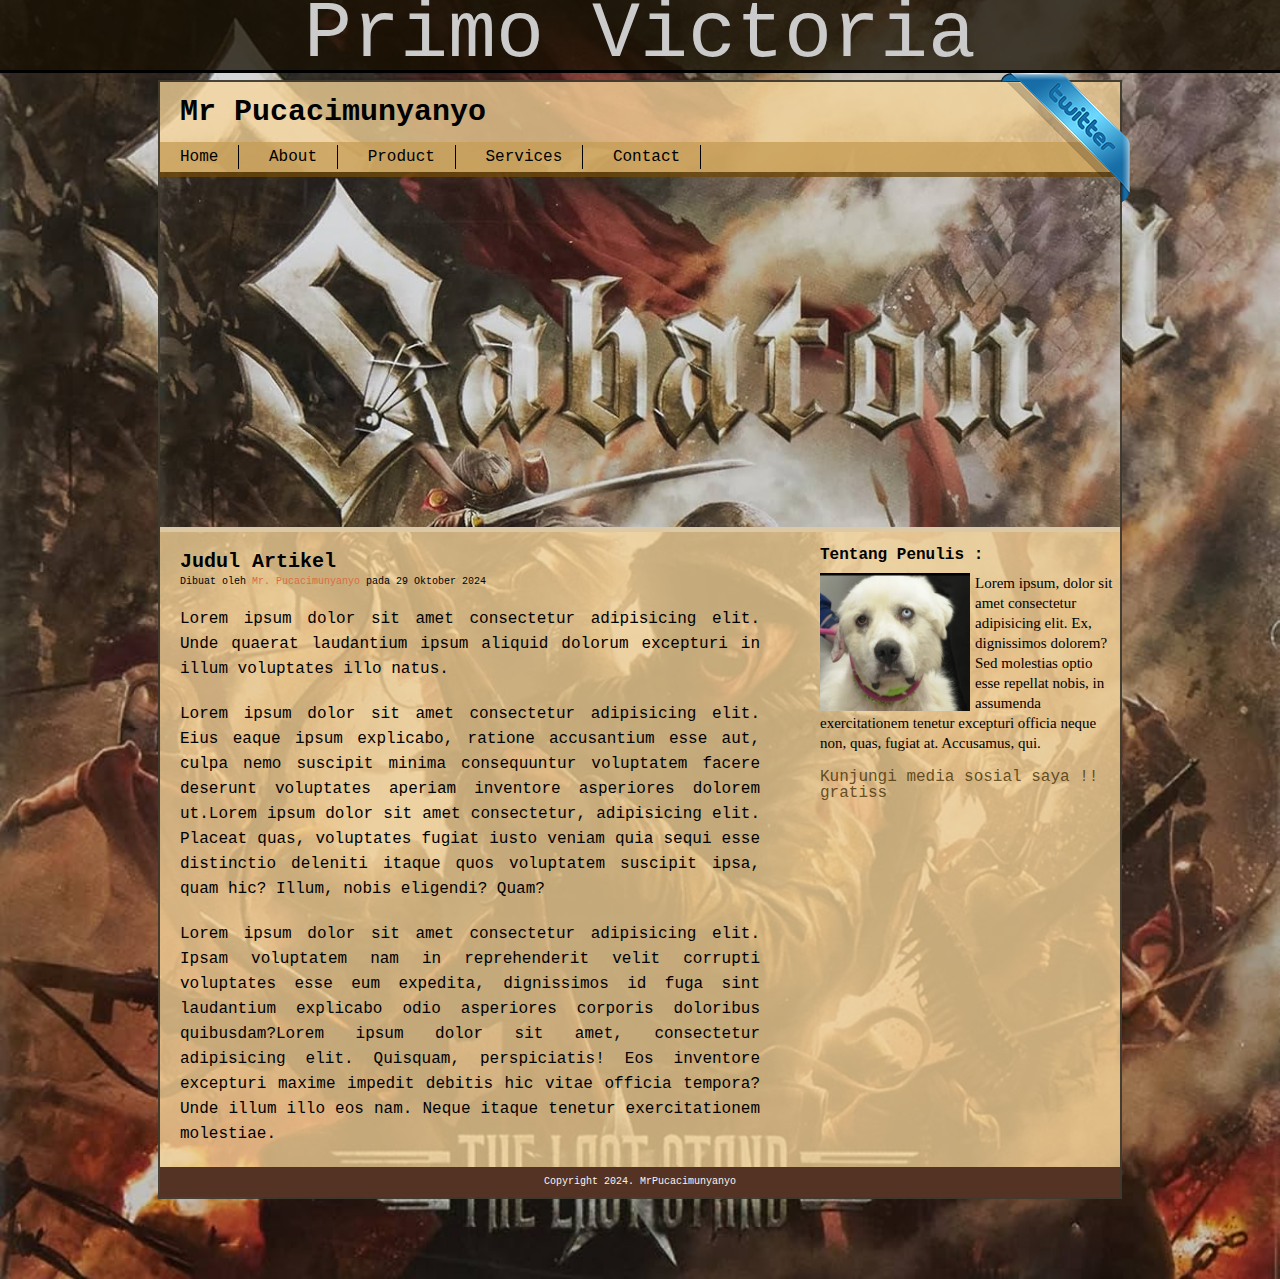
<file: index.html>
<!DOCTYPE html>
<html lang="en">
<head>
    <meta charset="UTF-8">
    <meta name="viewport" content="width=device-width, initial-scale=1.0">
    <title>Latihan membuat Web</title>
    <link rel="stylesheet" href="style.css">
</head>
<body>
    <div class="top-bar">Primo Victoria</div>
    <div class="container">
        <a href="https://x.com/rickastley?ref_src=twsrc%5Egoogle%7Ctwcamp%5Eserp%7Ctwgr%5Eauthor" class="twitter" target="_blank">Mr. Pucacimunyanyo</a>
        <div class="header">
            <h1 class="judul">Mr Pucacimunyanyo</h1>
        </div>
        <div class="navigation">
            <ul>
                <li><a href="#">Home</a></li>
                <li><a href="#">About</a></li>
                <li><a href="#">Product</a></li>
                <li><a href="#">Services</a></li>
                <li><a href="#">Contact</a></li>
            </ul>
        </div>
        <div class="image"></div>

        <div class="konten cf">
            <div class="main">
                <s2 class="jkonten">Judul Artikel</s2>
                <span><p>Dibuat oleh 
                    <a href="#">Mr. Pucacimunyanyo</a>
                    pada 29 Oktober 2024
                </p></span>
        
                <p>Lorem ipsum dolor sit amet consectetur adipisicing elit. Unde quaerat laudantium ipsum aliquid dolorum excepturi in illum voluptates illo natus.</p>
                <p>Lorem ipsum dolor sit amet consectetur adipisicing elit. Eius eaque ipsum explicabo, ratione accusantium esse aut, culpa nemo suscipit minima consequuntur voluptatem facere deserunt voluptates aperiam inventore asperiores dolorem ut.Lorem ipsum dolor sit amet consectetur, adipisicing elit. Placeat quas, voluptates fugiat iusto veniam quia sequi esse distinctio deleniti itaque quos voluptatem suscipit ipsa, quam hic? Illum, nobis eligendi? Quam?</p>
                <p>Lorem ipsum dolor sit amet consectetur adipisicing elit. Ipsam voluptatem nam in reprehenderit velit corrupti voluptates esse eum expedita, dignissimos id fuga sint laudantium explicabo odio asperiores corporis doloribus quibusdam?Lorem ipsum dolor sit amet, consectetur adipisicing elit. Quisquam, perspiciatis! Eos inventore excepturi maxime impedit debitis hic vitae officia tempora? Unde illum illo eos nam. Neque itaque tenetur exercitationem molestiae.</p>
            </div>
            <div class="sidebar">
                <h3>Tentang Penulis :</h3>
                <img src="gambar/casper.png" alt="Mr. Pucacimunyanyo">
                <p>Lorem ipsum, dolor sit amet consectetur adipisicing elit. Ex, dignissimos dolorem? Sed molestias optio esse repellat nobis, in assumenda exercitationem tenetur excepturi officia neque non, quas, fugiat at. Accusamus, qui.</p><br>
                <a href="#">Kunjungi media sosial saya !! gratiss</a>
            </div>
        </div>

        <div class="footer">
            <p>Copyright 2024. MrPucacimunyanyo</p>
        </div>
    </div>



</body>
</html>
</file>
<file: style.css>
/* http://meyerweb.com/eric/tools/css/reset/ 
   v2.0 | 20110126
   License: none (public domain)
*/

html,
body,
div,
span,
applet,
object,
iframe,
h1,
h2,
h3,
h4,
h5,
h6,
p,
blockquote,
pre,
a,
abbr,
acronym,
address,
big,
cite,
code,
del,
dfn,
em,
img,
ins,
kbd,
q,
s,
samp,
small,
strike,
strong,
sub,
sup,
tt,
var,
b,
u,
i,
center,
dl,
dt,
dd,
ol,
ul,
li,
fieldset,
form,
label,
legend,
table,
caption,
tbody,
tfoot,
thead,
tr,
th,
td,
article,
aside,
canvas,
details,
embed,
figure,
figcaption,
footer,
header,
hgroup,
menu,
nav,
output,
ruby,
section,
summary,
time,
mark,
audio,
video {
  margin: 0;
  padding: 0;
  border: 0;
  font-size: 100%;
  font: inherit;
  vertical-align: baseline;
}
/* HTML5 display-role reset for older browsers */
article,
aside,
details,
figcaption,
figure,
footer,
header,
hgroup,
menu,
nav,
section {
  display: block;
}
body {
  line-height: 1;
}
ol,
ul {
  list-style: none;
}
blockquote,
q {
  quotes: none;
}
blockquote:before,
blockquote:after,
q:before,
q:after {
  content: "";
  content: none;
}
table {
  border-collapse: collapse;
  border-spacing: 0;
}

/* !-----------------------------------My css-------------------------------------------- */
body {
  background-image: url(gambar/sabaton.jpg);
  background-repeat: no-repeat;
  background-position: center;
  background-size: 100%;
  font-family: monospace, sans-serif;
}

.top-bar {
  background-color: rgba(22, 14, 0, 0.774);
  position: fixed;
  height: 70px;
  top: 0;
  left: 0;
  right: 0;
  z-index: 1;
  border-bottom: 3px solid rgb(1, 0, 0);
  font-size: 80px;
  line-height: 70px;
  text-align: center;
  color: rgb(203, 203, 203);
}
.container {
  width: 960px;
  margin: 80px auto;
  border: 2px solid rgba(22, 22, 22, 0.774);
  background-color: rgba(247, 213, 154, 0.774);
  position: relative;
}

.twitter {
  display: inline-block;
  height: 200px;
  width: 200px;
  background-image: url(gambar/twitterRibbon.png);
  background-repeat: no-repeat;
  top: 0;
  right: 0;
  position: absolute;
  text-indent: -9999px;
  top: -45px;
  right: -49px;
}

.header .judul {
  font: bold 30px/30px monospace, sans-serif;
  height: 50px;
  line-height: 50px;
  padding: 5px 0 5px 20px;
}

.navigation {
  background-color: rgba(198, 157, 86, 0.774);
  padding: 3px 0 3px;
}
.navigation ul li {
  display: inline-block;
  padding: 4px 0px 4px;

  border-right: 1px solid black;
}

.navigation ul li:hover {
  display: inline-block;
  padding: 4px 0px 4px;
  border-right: 1px solid black;
  background-color: #543224;
}

.navigation ul li a {
  text-decoration: none;
  display: inline-block;
  padding: 0 20px 0 20px;
  color: black;
}
.image {
  border-top: 5px solid rgba(110, 73, 9, 0.774);
  border-bottom: 5px solid rgb(219, 200, 167);
  height: 350px;
  overflow: hidden;
  background-image: url(gambar/sabaton.jpg);
  background-position: 0 -20px;
  background-size: cover;
}

.main {
  width: 600px;
  box-sizing: border-box;
  font-family: monospace, sans-serif;
  margin-top: 15px;
  line-height: 25px;
  text-align: justify;
  float: left;
}

.main .jkonten {
  margin: 0 20px;
  font: bold 20px/30px monospace, sans-serif;
}
.main a {
  text-decoration: none;
  color: #da6d42;
}
.main span {
  line-height: 10px;
  font-size: 10px;
}

.main p {
  margin: 0px 0px 20px 20px;
}

.sidebar {
  float: right;
  width: 300px;
  height: 600px;
  box-sizing: border-box;
  padding-top: 15px;
}
.sidebar h3 {
  font-weight: bold;
  padding-bottom: 10px;
}
.sidebar img {
  width: 50%;
  padding-right: 5px;
  float: left;
}

.sidebar p {
  font: 15px/20px darkgray;
}

.sidebar a {
  text-decoration: none;
  color: rgba(66, 47, 5, 0.803);
}
/* 
.clear {
  clear: both;
} */

/* !My CSS */

.footer {
  padding: 10px;
  background-color: #543224;
}

.footer p {
  text-align: center;
  color: whitesmoke;
  font-size: 10px;
}

/* clear fix */
.cf:before,
.cf:after {
  content: " "; /* 1 */
  display: table; /* 2 */
}

.cf:after {
  clear: both;
}
</file>
